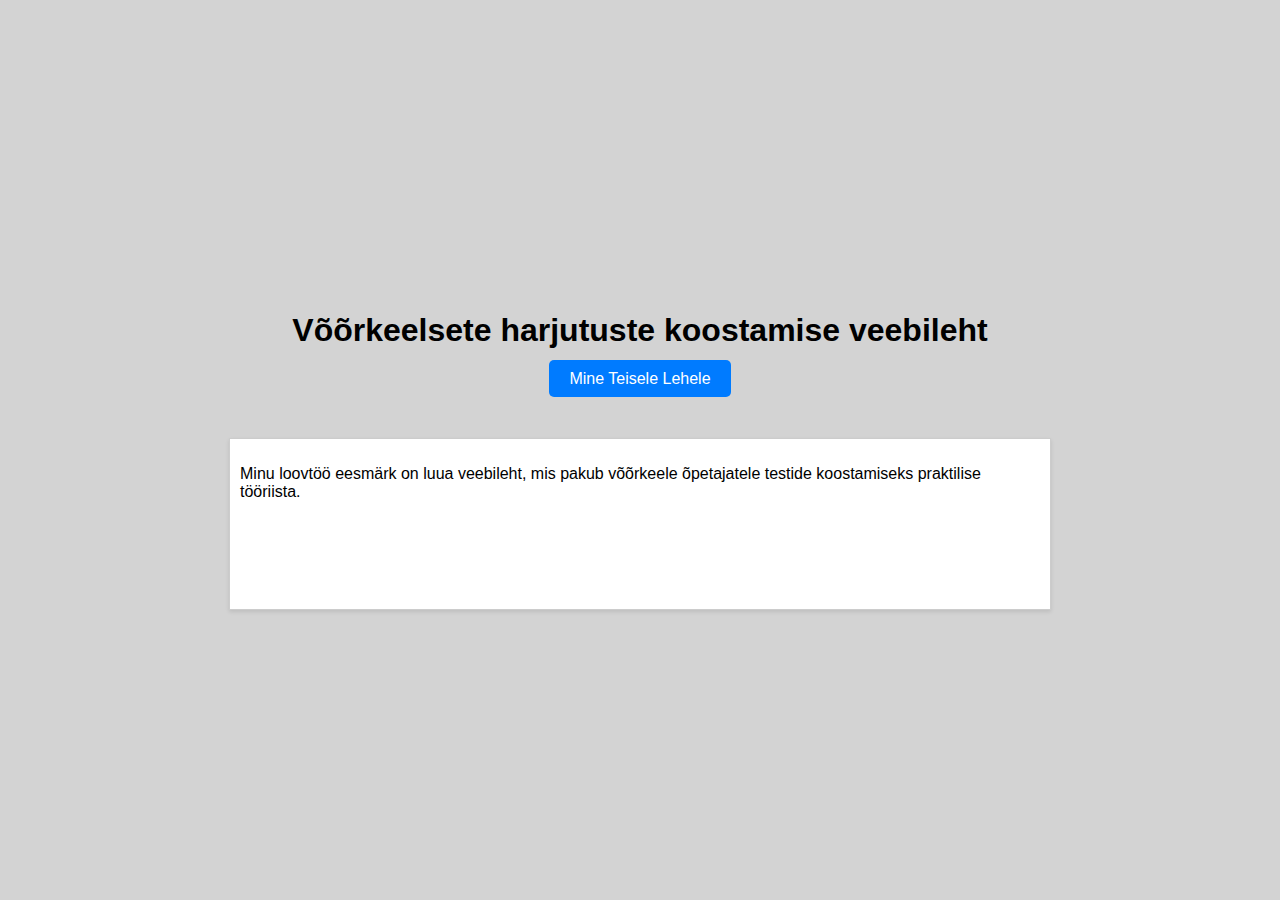
<file: index.html>
<!DOCTYPE html>
<html lang="et">
<head>
    <meta charset="UTF-8">
    <meta name="viewport" content="width=device-width, initial-scale=1.0">
    <title>Esimene Leht</title>
    <link rel="stylesheet" type="text/css" href="style.css">
</head>
<body>
    <h1>Võõrkeelsete harjutuste koostamise veebileht</h1>
    <div class="button-container">
        <a href="second.html">Mine Teisele Lehele</a>
    </div>
    <div class="overview">
        <p>Minu loovtöö eesmärk on luua veebileht, mis pakub võõrkeele õpetajatele testide koostamiseks praktilise tööriista.</p>
    </div>
</body>
</html>
</file>
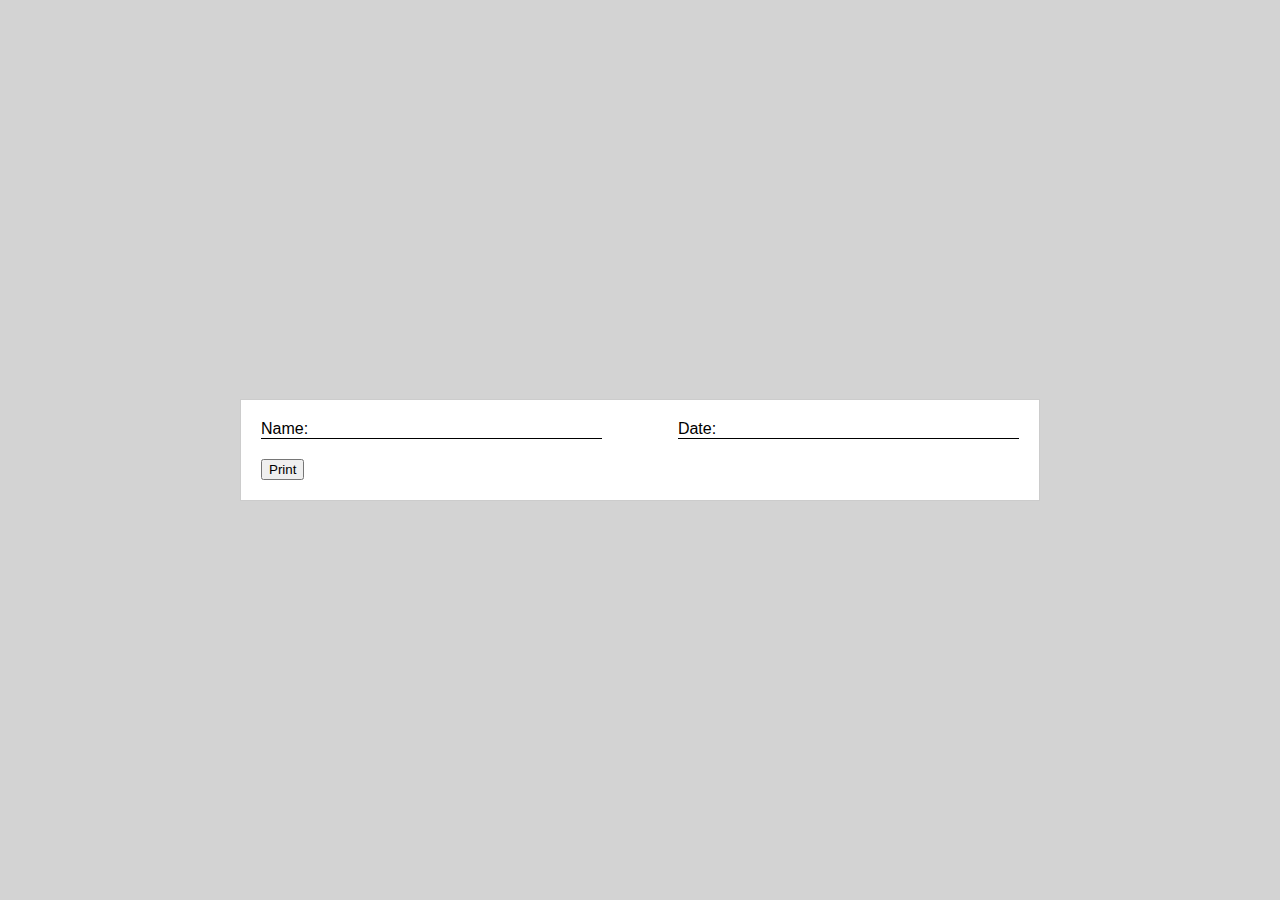
<file: printable.html>
<!DOCTYPE html>
<html lang="en">
<head>
    <meta charset="UTF-8">
    <meta name="viewport" content="width=device-width, initial-scale=1.0">
    <title>Printable Test</title>
    <link rel="stylesheet" type="text/css" href="style.css">
</head>
<body>

<div class="container">
    <div class="header">
        <div class="name">Name:</div>
        <div class="date">Date:</div>
    </div>

    <div id="questions-container">
        <!-- Questions will be dynamically inserted here -->
    </div>

    <button class="print-button" onclick="window.print()" type="button">Print</button>
</div>

<script>
    // Get questions from localStorage (same as in the second page)
    const questions = JSON.parse(localStorage.getItem('testQuestions')) || [];

    const questionsContainer = document.getElementById('questions-container');

    questions.forEach((question, index) => {
        const questionContainer = document.createElement('div');
        questionContainer.classList.add('question-container');
        questionContainer.innerHTML = `<span>Question ${index + 1}:</span> ${question.question}`;

        if (question.type === 'multiple-choice') {
            const optionsContainer = document.createElement('div');
            optionsContainer.classList.add('answer-options');
            question.options.forEach(option => {
                optionsContainer.innerHTML += `<span><span class="circle"></span>${option}</span>`;
            });
            questionContainer.appendChild(optionsContainer);
        } else if (question.type === 'translation') {
            const optionsContainer = document.createElement('div');
            const line = document.createElement('div');
            line.classList.add('line');
            questionContainer.appendChild(line);
            question.options.forEach(option => {
                optionsContainer.innerHTML += `<div class="option">${option}</div>`;
            });
            questionContainer.appendChild(optionsContainer);
        } else if (question.type === 'open-ended') {
            // For open-ended questions, add 5 lines
            for (let i = 0; i < 5; i++) {
                const line = document.createElement('div');
                line.classList.add('line');
                questionContainer.appendChild(line);
            }
        } else if (question.type === 'true-false') {
            // For True/False questions, add "True" or "False" options
            const optionsContainer = document.createElement('div');
            optionsContainer.classList.add('answer-options');
            optionsContainer.innerHTML = `<span><span class="circle"></span> True</span>
                                           <span><span class="circle"></span> False</span>`;
            questionContainer.appendChild(optionsContainer);
        } else if (question.type === 'rating') {
            // For Rating questions, add options 1 to 5
            const optionsContainer = document.createElement('div');
            optionsContainer.classList.add('answer-options');
            for (let i = 1; i <= 5; i++) {
                optionsContainer.innerHTML += `<span><span class="circle"></span> Rating ${i}</span>`;
            }
            questionContainer.appendChild(optionsContainer);
        }

        questionsContainer.appendChild(questionContainer);
    });
</script>
</body>
</html>
</file>
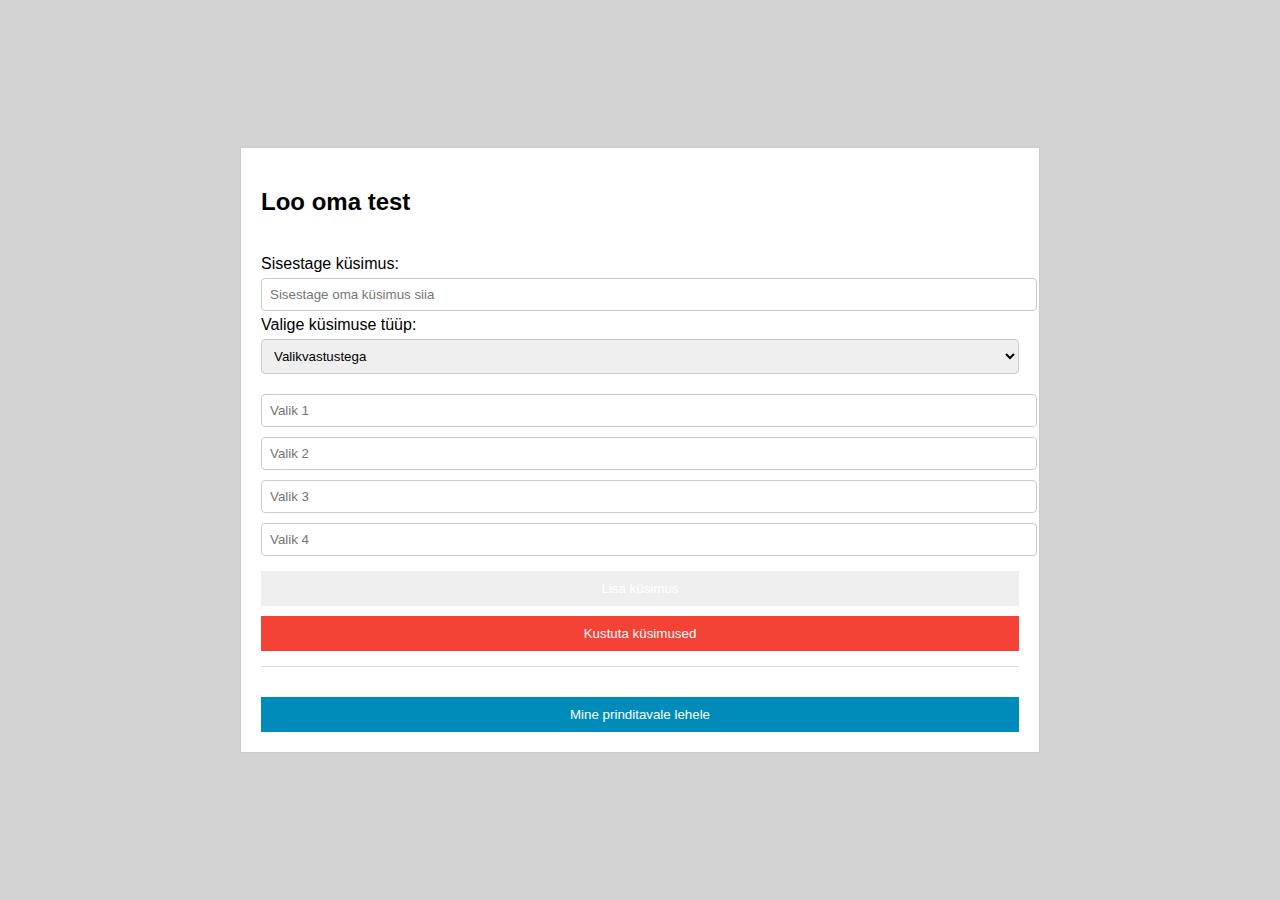
<file: second.html>
<!DOCTYPE html>
<html lang="et">
<head>
    <meta charset="UTF-8">
    <meta name="viewport" content="width=device-width, initial-scale=1.0">
    <title>Küsimuste loomine</title>
    <link rel="stylesheet" type="text/css" href="style.css">
</head>
<body>

<div class="container">
    <div class="header">
        <h2>Loo oma test</h2>   
    </div>

    <div class="question-container">
        <label for="question">Sisestage küsimus:</label>
        <input type="text" id="question" placeholder="Sisestage oma küsimus siia">

        <label for="type">Valige küsimuse tüüp:</label>
        <select id="type">
            <option value="multiple-choice">Valikvastustega</option>
            <option value="translation">Tõlkimine</option>
            <option value="open-ended">Avatud vastus</option>
            <option value="true-false">Õige/Väär</option>
            <option value="rating">Hinnang (1–5)</option>
        </select>

        <div id="options-container" class="options-container">
            <!-- See näitab dünaamiliselt valikvastuste sisendeid -->
        </div>

        <button type="button" class="button" onclick="addQuestion()">Lisa küsimus</button>
        <button type="button" class="button clear-button" onclick="clearQuestions()">Kustuta küsimused</button>
    </div>

    <div id="questionPreview" class="question-preview">
        <!-- Lisatud küsimuste eelvaade -->
    </div>

    <button type="button" class="button next-button" onclick="goToPrintable()">Mine prinditavale lehele</button>
</div>

<script>
    // Function to dynamically add options input for different question types
    function updateOptions() {
        const questionType = document.getElementById('type').value;
        const optionsContainer = document.getElementById('options-container');
        optionsContainer.innerHTML = ''; // Clear options container
    
        if (questionType === 'multiple-choice') {
            for (let i = 1; i <= 4; i++) {
                const input = document.createElement('input');
                input.className = 'option-input';
                input.type = 'text';
                input.placeholder = `Valik ${i}`;
                input.id = `option${i}`;
                optionsContainer.appendChild(input);
            }
        } else if (questionType === 'true-false') {
            const trueOption = document.createElement('input');
            trueOption.type = 'radio';
            trueOption.name = 'true-false';
            trueOption.value = 'True';
            const falseOption = document.createElement('input');
            falseOption.type = 'radio';
            falseOption.name = 'true-false';
            falseOption.value = 'False';
            optionsContainer.appendChild(document.createTextNode('Õige'));
            optionsContainer.appendChild(trueOption);
            optionsContainer.appendChild(document.createTextNode('Väär'));
            optionsContainer.appendChild(falseOption);
        } else if (questionType === 'rating') {
            for (let i = 1; i <= 5; i++) {
                const input = document.createElement('input');
                input.type = 'radio';
                input.name = 'rating';
                input.value = i;
                optionsContainer.appendChild(document.createTextNode(`${i}`));
                optionsContainer.appendChild(input);
            }
        } else if (questionType === 'translation') {
            const textarea = document.createElement('textarea');
            textarea.className = 'translation-input';
            textarea.rows = 4;  
            optionsContainer.appendChild(textarea);
        }
    }    

    // Call updateOptions when the page loads and when the question type changes
    document.getElementById('type').addEventListener('change', updateOptions);
    updateOptions();

    // Add a question to localStorage
    function addQuestion() {
        const questionText = document.getElementById('question').value;
        const questionType = document.getElementById('type').value;

        if (!questionText) {
            alert("Sisestage küsimus.");
            return;
        }

        let options = [];
        if (questionType === 'multiple-choice') {
            for (let i = 1; i <= 4; i++) {
                const option = document.getElementById(`option${i}`).value;
                if (option) options.push(option);
            }
            if (options.length < 2) {
                alert("Valikvastustega küsimustel peab olema vähemalt 2 valikut.");
                return;
            }
        } else if (questionType === 'translation') {
            document.querySelectorAll('.translation-input').forEach((textarea) => {
                const rows = textarea.value.split('\n').filter(line => line.trim() !== ""); // Split by new lines and remove empty rows
                options.push(...rows); // Add each row as a separate option
            });
        }        

        const newQuestion = {
            question: questionText,
            type: questionType,
            options: options
        };

        let questions = JSON.parse(localStorage.getItem('testQuestions')) || [];
        questions.push(newQuestion);
        localStorage.setItem('testQuestions', JSON.stringify(questions));
        previewQuestions();
    }

    // Display questions preview
    function previewQuestions() {
        const questions = JSON.parse(localStorage.getItem('testQuestions')) || [];
        const previewContainer = document.getElementById('questionPreview');
        previewContainer.innerHTML = '';

        questions.forEach((question, index) => {
            const questionElement = document.createElement('div');
            questionElement.innerHTML = `<strong>Küsimus ${index + 1}:</strong> ${question.question}`;

            if (question.type === 'multiple-choice') {
                question.options.forEach(option => {
                    questionElement.innerHTML += `<br>- ${option}`;
                });
            } else if (question.type === 'true-false') {
                questionElement.innerHTML += `<br>- Õige<br>- Väär`;
            } else if (question.type === 'rating') {
                questionElement.innerHTML += `<br>1-5: (Hinnake küsimust)`;
            }
            previewContainer.appendChild(questionElement);
        });
    }

    // Clear all questions
    function clearQuestions() {
        if (confirm("Kas olete kindel, et soovite kõik küsimused kustutada?")) {
            localStorage.removeItem('testQuestions');
            previewQuestions();
        }
    }

    // Navigate to printable page
    function goToPrintable() {
        window.location.href = 'printable.html';
    }

    // Initialize preview
    previewQuestions();
</script>

</body>
</html>
</file>
<file: style.css>
body {
    font-family: Arial, sans-serif;
    margin: 0;
    padding: 0;
    background-color: #d3d3d3;
    display: flex;
    flex-direction: column;
    justify-content: center;
    align-items: center;
    height: 100vh;
}

.container {
    width: 100%;
    max-width: 800px;
    margin: 20px auto;
    padding: 20px;
    background-color: #fff;
    border: 1px solid #ccc;
    box-sizing: border-box;
}

.header {
    display: flex;
    justify-content: space-between;
    margin-bottom: 20px;
}

.header .name,
.header .date {
    border-bottom: 1px solid #000;
    width: 45%;
}

.question-container {
    margin-bottom: 30px;
    border-bottom: 1px solid #ddd;
    padding-bottom: 15px;
}

.question-container:last-child {
    border-bottom: none;
}

.question-container span {
    font-weight: bold;
}

.question-container input,
.question-container textarea,
.question-container select {
    width: 100%;
    padding: 8px;
    margin: 5px 0;
    border: 1px solid #ccc;
    border-radius: 4px;
}

.options-container,
.answer-options {
    margin-top: 10px;
}

.option-input {
    margin: 5px 0;
}

.answer-options span {
    display: block;
    margin-top: 5px;
}

.line {
    display: block;
    border-top: 1px solid #000;
    width: 100%;
    height: 20px;
    margin-top: 10px;
}

.circle {
    width: 10px;
    height: 10px;
    border-radius: 50%;
    border: 1px solid #000;
    display: inline-block;
    margin-right: 10px;
}

.button {
    display: block;
    width: 100%;
    padding: 10px;
    color: white;
    border: none;
    cursor: pointer;
    margin-top: 10px;
}

.button:hover {
    opacity: 0.9;
}

.button.clear-button {
    background-color: #f44336;
}

.button.clear-button:hover {
    background-color: #e53935;
}

.button.next-button {
    background-color: #008CBA;
    margin-top: 20px;
}

.button.next-button:hover {
    background-color: #007B9A;
}

.button.submit-button {
    background-color: #4CAF50;
}

.button.submit-button:hover {
    background-color: #45a049;
}

.button-container {
    margin-bottom: 50px;
}

.overview {
    width: 90%;
    max-width: 800px;
    height: 150px;
    background-color: white;
    border: 1px solid #ccc;
    padding: 10px;
    box-shadow: 0 2px 4px rgba(0, 0, 0, 0.1);
}

a {
    text-decoration: none;
    padding: 10px 20px;
    background-color: #007BFF;
    color: white;
    border-radius: 5px;
    transition: background-color 0.3s;
}

a:hover {
    background-color: #0056b3;
}

/* Print Styles */
@media print {
    .container {
        width: 100%;
        max-width: 100%;
        padding: 0;
    }

    .page-break {
        page-break-before: always;
    }

    .print-button {
        display: none;
    }
}
</file>
